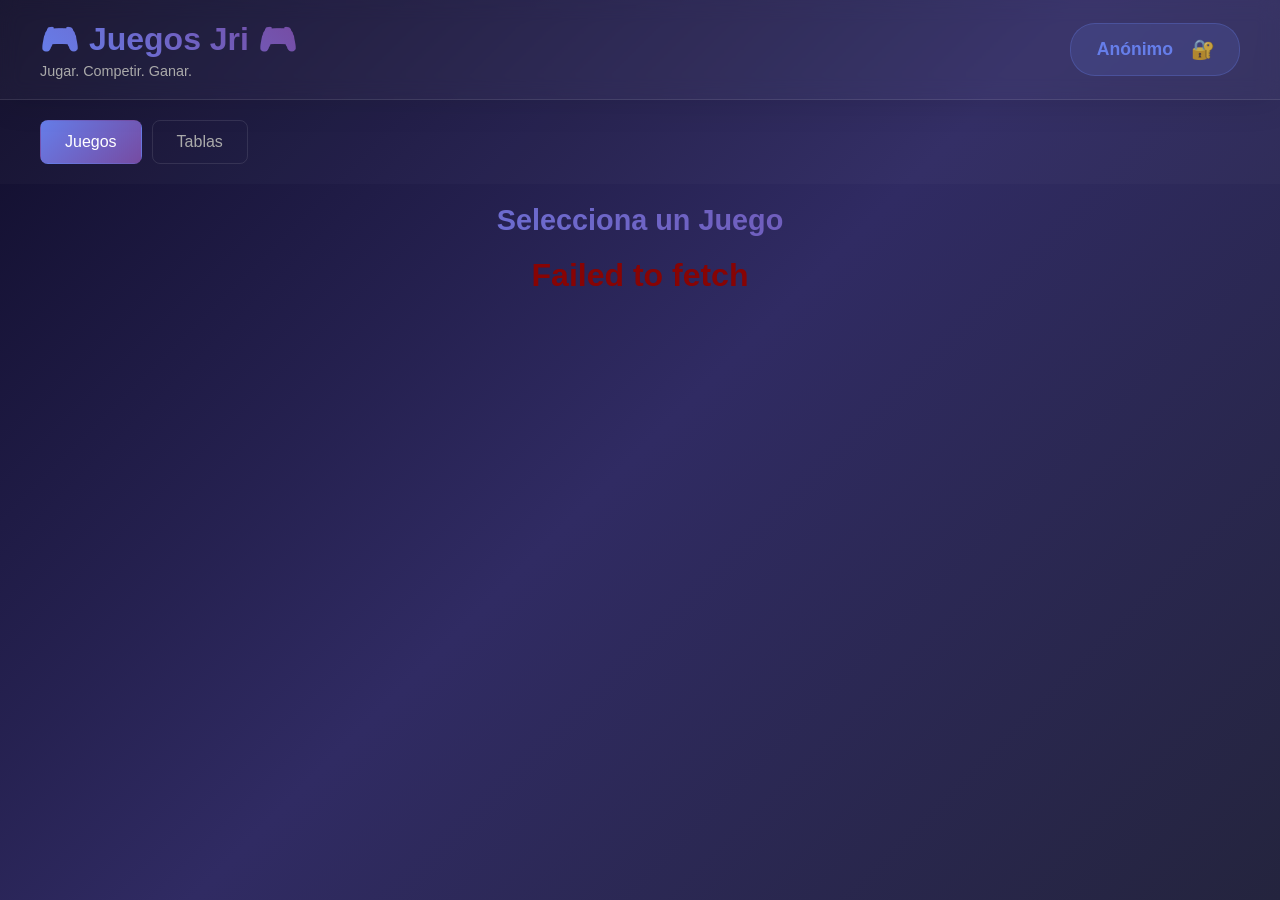
<file: backend/templates/index.html>
<!DOCTYPE html>
<html lang="es">
<head>
    <meta charset="UTF-8">
    <meta name="viewport" content="width=device-width, initial-scale=1.0">
    <title>Juegos Jri</title>
    <link rel="stylesheet" href="style.css">
</head>
<body>
    <!-- Player Name Modal -->
    <div id="name-modal" class="modal">
        <div class="modal-content">
            <h2>🎮 ¡Bienvenido a Juegos Jri! 🎮</h2>
            <p>Ingresa tu nombre:</p>
            <input type="text" id="player-name-input" placeholder="Tu nombre..." maxlength="20" autofocus>
            <button id="save-name-btn" class="btn-primary">Jugar</button>
        </div>
    </div>

    <!-- Game Over Modal -->
    <div id="game-over-modal" class="modal" role="dialog" aria-modal="true" aria-labelledby="game-over-title">
        <div class="modal-content game-over-content">
            <h2 id="game-over-title">🎮 Game Over! 🎮</h2>
            <p id="game-over-score" class="game-over-score" aria-live="polite"></p>
            <p class="game-over-question">¿Quieres volver a jugar?</p>
            <p>Presiona <strong>Espacio</strong> o <strong>Enter</strong> para reiniciar.</p>
            <div class="game-over-buttons">
                <button id="play-again-btn" class="btn-primary">Sí, jugar de nuevo</button>
                <button id="back-to-menu-btn" class="btn-secondary">Volver al menú</button>
            </div>
        </div>
    </div>

    <!-- Countdown Overlay -->
    <div id="countdown-overlay" class="countdown-overlay" style="display: none;" role="status" aria-live="assertive" aria-atomic="true">
        <div id="countdown-number" class="countdown-number"></div>
    </div>

    <!-- Anonymous Score Notice -->
    <div id="anon-score-modal" class="modal" role="dialog" aria-modal="true" aria-labelledby="anon-score-title">
        <div class="modal-content">
            <h2 id="anon-score-title">🔒 Inicia sesión para guardar puntajes</h2>
            <p>Tu puntaje no se guardará si no inicias sesión.</p>
            <div class="game-over-buttons">
                <button id="anon-login-btn" class="btn-primary">Iniciar sesión</button>
                <button id="anon-close-btn" class="btn-secondary">Entendido</button>
            </div>
        </div>
    </div>

    <header>
        <div>
            <h1>🎮 Juegos Jri 🎮</h1>
            <p class="subtitle">Jugar. Competir. Ganar.</p>
        </div>
        <div class="header-right">
            <div id="player-info" class="player-badge">
                <span class="player-label"></span>
                <span id="player-name-display" class="player-name"></span>
                <button id="change-name-btn" class="btn-icon" title="Cambiar nombre">✏️</button>
            </div>
        </div>
    </header>

    <nav class="nav-tabs">
        <button class="tab-btn active" data-view="menu">Juegos</button>
        <button class="tab-btn" data-view="leaderboard">Tablas</button>
    </nav>

    <main>
        <section id="menu-view" class="view-section">
            <h2>Selecciona un Juego</h2>
            <div id="game-list" class="game-grid">Cargando Juegos...</div>
        </section>

        <section id="leaderboard-view" class="view-section hidden">
            <h2>🏆 Tablas</h2>
            <div class="filter-controls">
                <label>Filtrar por juegos:</label>
                <select id="leaderboard-filter">
                    <option value="">Todos</option>
                </select>
                <button id="refresh-leaderboard" class="btn-secondary">Recargar</button>
            </div>
            <div id="leaderboard-content">Cargando...</div>
        </section>

        <section id="game-view" class="view-section hidden">
            <div id="game-container"></div>
        </section>
    </main>
    <script src="app.js"></script>
</body>
</html>
</file>
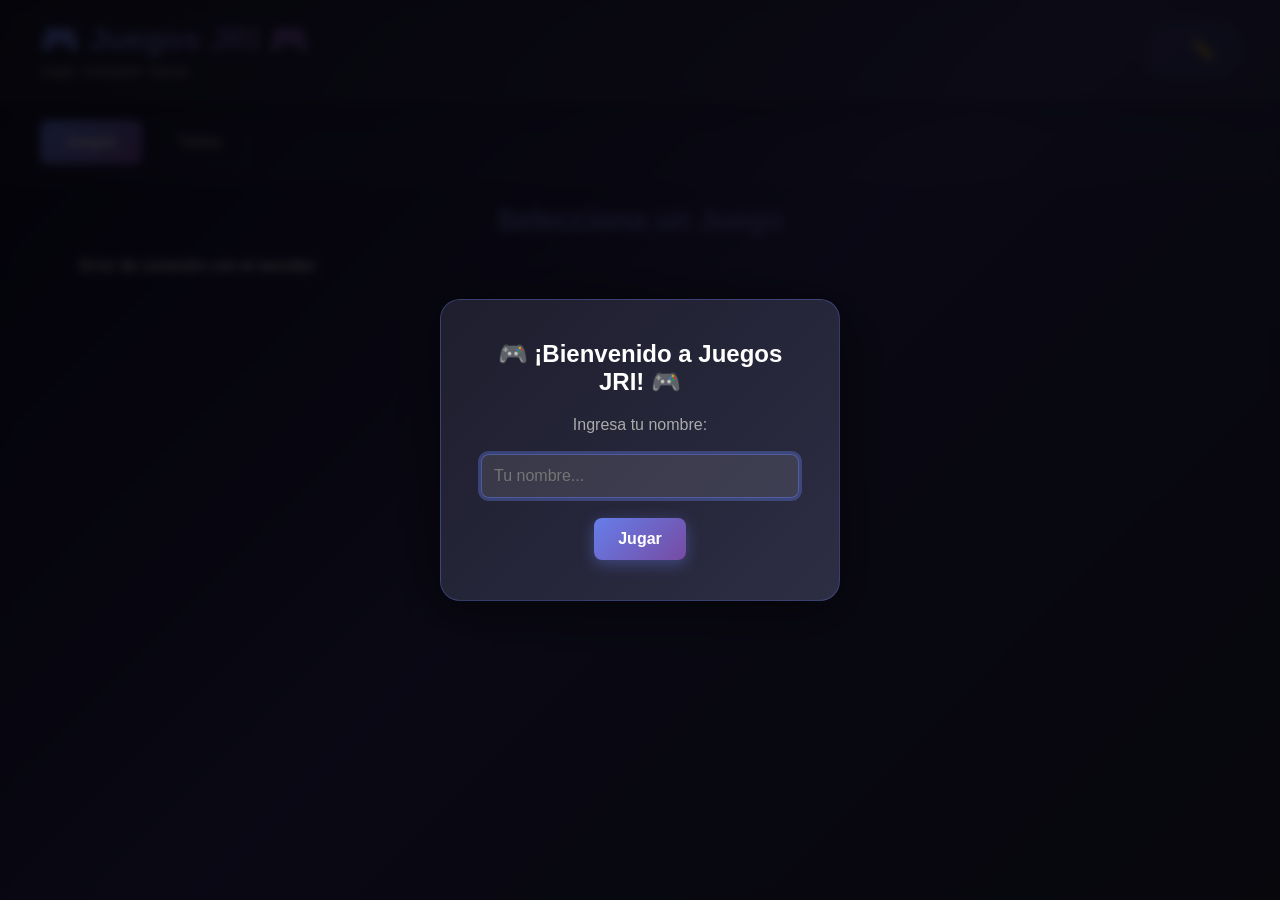
<file: frontend/final.html>
<!DOCTYPE html>
<html lang="es">
<head>
    <meta charset="UTF-8">
    <meta name="viewport" content="width=device-width, initial-scale=1.0">
    <title>Juegos JRI</title>
    <link rel="stylesheet" href="style.css">
</head>
<body>
    <!-- Player Name Modal -->
    <div id="name-modal" class="modal" role="dialog" aria-modal="true" aria-labelledby="name-modal-title" aria-describedby="name-modal-description">
        <div class="modal-content">
            <h2 id="name-modal-title">🎮 ¡Bienvenido a Juegos JRI! 🎮</h2>
            <p id="name-modal-description">Ingresa tu nombre:</p>
            <label for="player-name-input" class="sr-only">Nombre del jugador</label>
            <input type="text" id="player-name-input" placeholder="Tu nombre..." maxlength="20" autofocus>
            <button id="save-name-btn" class="btn-primary">Jugar</button>
        </div>
    </div>

    <!-- Game Over Modal -->
    <div id="game-over-modal" class="modal" role="dialog" aria-modal="true" aria-labelledby="game-over-title" aria-describedby="game-over-question">
        <div class="modal-content game-over-content">
            <h2 id="game-over-title">🎮 ¡Juego terminado! 🎮</h2>
            <p id="game-over-score" class="game-over-score" aria-live="polite"></p>
            <p id="game-over-question" class="game-over-question">¿Quieres volver a jugar?</p>
            <div class="game-over-buttons">
                <button id="play-again-btn" class="btn-primary">Sí, jugar de nuevo</button>
                <button id="back-to-menu-btn" class="btn-secondary">Volver al menú</button>
            </div>
        </div>
    </div>

    <!-- Countdown Overlay -->
    <div id="countdown-overlay" class="countdown-overlay" style="display: none;" aria-live="assertive" aria-atomic="true">
        <div id="countdown-number" class="countdown-number"></div>
    </div>

    <header>
        <div>
            <h1>🎮 Juegos JRI 🎮</h1>
            <p class="subtitle">Jugar. Competir. Ganar.</p>
        </div>
        <div class="header-right">
            <div id="player-info" class="player-badge">
                <span class="player-label"></span>
                <span id="player-name-display" class="player-name"></span>
                <button id="change-name-btn" class="btn-icon" title="Cambiar nombre" aria-label="Cambiar nombre">✏️</button>
            </div>
        </div>
    </header>

    <nav class="nav-tabs" aria-label="Navegación principal">
        <button class="tab-btn active" data-view="menu">Juegos</button>
        <button class="tab-btn" data-view="leaderboard">Tablas</button>
    </nav>

    <main>
        <section id="menu-view" class="view-section">
            <h2>Selecciona un Juego</h2>
            <div id="game-list" class="game-grid">Cargando Juegos...</div>
        </section>

        <section id="leaderboard-view" class="view-section hidden">
            <h2>🏆 Tablas</h2>
            <div class="filter-controls">
                <label for="leaderboard-filter">Filtrar por juegos:</label>
                <select id="leaderboard-filter">
                    <option value="">Todos</option>
                </select>
                <button id="refresh-leaderboard" class="btn-secondary">Recargar</button>
            </div>
            <div id="leaderboard-content">Cargando...</div>
        </section>

        <section id="game-view" class="view-section hidden">
            <div id="game-container"></div>
        </section>
    </main>
    <script src="app.js"></script>
</body>
</html>
</file>
<file: backend/templates/style.css>
* {
    box-sizing: border-box;
    margin: 0;
    padding: 0;
}

body {
    font-family: 'Segoe UI', Tahoma, Geneva, Verdana, sans-serif;
    margin: 0;
    padding: 0;
    background: linear-gradient(135deg, #0f0c29 0%, #302b63 50%, #24243e 100%);
    min-height: 100vh;
    color: #ffffff;
    display: flex;
    flex-direction: column;
}

header {
    display: flex;
    justify-content: space-between;
    align-items: center;
    padding: 20px 40px;
    background: rgba(255, 255, 255, 0.05);
    backdrop-filter: blur(10px);
    border-bottom: 1px solid rgba(255, 255, 255, 0.1);
    box-shadow: 0 4px 30px rgba(0, 0, 0, 0.1);
}

header h1 {
    font-size: 2em;
    background: linear-gradient(45deg, #667eea 0%, #764ba2 100%);
    -webkit-background-clip: text;
    -webkit-text-fill-color: transparent;
    background-clip: text;
    margin-bottom: 5px;
}

.error {
  color: #870404; 
  font-size: 2em;
  font-weight: bold;
  text-align: center;
  position: fixed;
  left: 50%;
  transform: translateX(-50%); 
}

.subtitle {
    color: #aaa;
    font-size: 0.9em;
}

.header-right {
    display: flex;
    gap: 20px;
    align-items: center;
}

.player-badge {
    display: flex;
    align-items: center;
    gap: 10px;
    padding: 10px 16px;
    background: rgba(102, 126, 234, 0.15);
    border-radius: 25px;
    border: 1px solid rgba(102, 126, 234, 0.3);
    transition: all 0.3s ease;
}

.player-badge:hover {
    background: rgba(102, 126, 234, 0.25);
    border-color: rgba(102, 126, 234, 0.5);
}

.player-label {
    font-size: 0.85em;
    color: #aaa;
    text-transform: uppercase;
    letter-spacing: 0.5px;
}

.player-name {
    font-weight: 600;
    color: #667eea;
    font-size: 1.1em;
}

.btn-icon {
    background: transparent;
    border: none;
    cursor: pointer;
    font-size: 1.2em;
    padding: 4px 8px;
    border-radius: 6px;
    transition: all 0.2s ease;
    opacity: 0.7;
}

.btn-icon:hover {
    background: rgba(255, 255, 255, 0.1);
    opacity: 1;
    transform: scale(1.1);
}

.score-badge {
    padding: 10px 20px;
    background: linear-gradient(135deg, #667eea 0%, #764ba2 100%);
    border-radius: 20px;
    font-weight: bold;
    box-shadow: 0 4px 15px rgba(102, 126, 234, 0.4);
}

.nav-tabs {
    display: flex;
    gap: 10px;
    padding: 20px 40px;
    background: rgba(255, 255, 255, 0.02);
}

.tab-btn {
    padding: 12px 24px;
    background: transparent;
    color: #aaa;
    border: 1px solid rgba(255, 255, 255, 0.1);
    border-radius: 8px;
    cursor: pointer;
    font-size: 1em;
    transition: all 0.3s ease;
}

.tab-btn:hover {
    background: rgba(255, 255, 255, 0.05);
    color: #fff;
}

.tab-btn.active {
    background: linear-gradient(135deg, #667eea 0%, #764ba2 100%);
    color: white;
    border-color: transparent;
}

main {
    padding: 20px 40px;
    max-width: 1200px;
    margin: 0 auto;
    flex: 1;
    overflow-y: auto;
    width: 100%;
    -webkit-overflow-scrolling: touch;
}

.view-section h2 {
    margin-bottom: 20px;
    font-size: 1.8em;
    text-align: center;
    background: linear-gradient(45deg, #667eea 0%, #764ba2 100%);
    -webkit-background-clip: text;
    -webkit-text-fill-color: transparent;
    background-clip: text;
}

.hidden {
    display: none !important;
}

.game-grid {
    display: grid;
    grid-template-columns: repeat(auto-fill, minmax(280px, 1fr));
    gap: 20px;
    padding-bottom: 20px;
}

@media (max-width: 640px) {
    .game-grid {
        grid-template-columns: 1fr;
    }
}

@media (min-width: 641px) and (max-width: 900px) {
    .game-grid {
        grid-template-columns: repeat(2, 1fr);
    }
}

.game-card {
    padding: 30px;
    background: rgba(255, 255, 255, 0.05);
    backdrop-filter: blur(10px);
    border: 1px solid rgba(255, 255, 255, 0.1);
    border-radius: 15px;
    cursor: pointer;
    font-size: 1.1em;
    text-align: center;
    transition: all 0.3s ease;
    position: relative;
    overflow: hidden;
}

.game-card::before {
    content: '';
    position: absolute;
    top: 0;
    left: -100%;
    width: 100%;
    height: 100%;
    background: linear-gradient(90deg, transparent, rgba(255, 255, 255, 0.1), transparent);
    transition: left 0.5s;
}

.game-card:hover::before {
    left: 100%;
}

.game-card:hover {
    transform: translateY(-5px);
    box-shadow: 0 10px 30px rgba(102, 126, 234, 0.3);
    border-color: rgba(102, 126, 234, 0.5);
}

.game-icon {
  font-size: 3em;
  margin-bottom: 10px;
}

.game-title {
  font-size: 1.2em;
  font-weight: 600;
  color: white;
}

.btn-primary, .btn-secondary {
    padding: 12px 24px;
    border: none;
    border-radius: 8px;
    cursor: pointer;
    font-size: 1em;
    font-weight: 600;
    transition: all 0.3s ease;
}

.btn-primary {
    background: linear-gradient(135deg, #667eea 0%, #764ba2 100%);
    color: white;
    box-shadow: 0 4px 15px rgba(102, 126, 234, 0.4);
}

.btn-primary:hover {
    transform: translateY(-2px);
    box-shadow: 0 6px 20px rgba(102, 126, 234, 0.6);
}

.btn-primary:focus-visible,
.btn-secondary:focus-visible,
.btn-icon:focus-visible,
.tab-btn:focus-visible,
.game-card:focus-visible,
.auth-btn:focus-visible,
input:focus-visible,
select:focus-visible {
    outline: 2px solid #9eb5ff;
    outline-offset: 2px;
}

.btn-secondary {
    background: rgba(255, 255, 255, 0.1);
    color: white;
    border: 1px solid rgba(255, 255, 255, 0.2);
}

.btn-secondary:hover {
    background: rgba(255, 255, 255, 0.15);
}

.btn-back {
    background: transparent;
    color: #aaa;
    border: none;
    cursor: pointer;
    margin-bottom: 10px;
    padding: 10px 0;
    font-size: 1.1em;
    transition: color 0.3s ease;
}

.btn-back:hover {
    color: #fff;
}

/* Modal Styles */
.modal {
    position: fixed;
    top: 0;
    left: 0;
    width: 100%;
    height: 100%;
    background: rgba(0, 0, 0, 0.8);
    backdrop-filter: blur(5px);
    display: none;
    justify-content: center;
    align-items: center;
    z-index: 1000;
}

.modal-content {
    background: linear-gradient(135deg, #1e1e2e 0%, #2d2d44 100%);
    padding: 40px;
    border-radius: 20px;
    border: 1px solid rgba(102, 126, 234, 0.3);
    box-shadow: 0 10px 50px rgba(0, 0, 0, 0.5);
    text-align: center;
    max-width: 400px;
}

.modal-content h2 {
    margin-bottom: 20px;
    color: #fff;
}

.modal-content p {
    margin-bottom: 20px;
    color: #aaa;
}

.modal-content input {
    width: 100%;
    padding: 12px;
    margin-bottom: 20px;
    background: rgba(255, 255, 255, 0.1);
    border: 1px solid rgba(255, 255, 255, 0.2);
    border-radius: 8px;
    color: white;
    font-size: 1em;
}

.modal-content input:focus {
    outline: none;
    border-color: #667eea;
}

/* Game Specific Styles */
.game-header {
    display: flex;
    justify-content: space-between;
    align-items: center;
    margin-bottom: 10px;
    padding: 10px;
    background: rgba(255, 255, 255, 0.05);
    border-radius: 10px;
}

.game-header h3 {
  padding-left: 10px;
}

.timer {
    font-size: 1.5em;
    font-weight: bold;
    color: #667eea;
    padding-right: 10px;
}

.quiz-container, .typing-container {
    background: rgba(255, 255, 255, 0.05);
    padding: 20px;
    border-radius: 15px;
    border: 1px solid rgba(255, 255, 255, 0.1);
    max-height: calc(100vh - 280px);
    overflow: auto;

    /* Hide scrollbar (Firefox + IE/Edge) */
    scrollbar-width: none;
    -ms-overflow-style: none;
}

/* Hide scrollbar (Chrome, Safari, Edge) */
.quiz-container::-webkit-scrollbar,
.typing-container::-webkit-scrollbar {
    display: none;
}

/* Remove number input arrows (Chrome, Safari, Edge, Opera) */
input[type="number"]::-webkit-outer-spin-button,
input[type="number"]::-webkit-inner-spin-button {
    -webkit-appearance: none;
    margin: 0;
}

/* Remove number input arrows (Firefox) */
input[type="number"] {
    -moz-appearance: textfield;
    appearance: textfield;
}

.problem-display {
    margin: 20px 0;
    text-align: center;
}

.problem-display h2 {
    font-size: 2.5em;
    color: #fff;
}

.answer-input, .typing-input {
    width: 100%;
    padding: 15px;
    margin: 20px 0;
    background: rgba(255, 255, 255, 0.1);
    border: 2px solid rgba(102, 126, 234, 0.3);
    border-radius: 10px;
    color: white;
    font-size: 1.5em;
    text-align: center;
}

.answer-input {
  appearance: none;
  -webkit-appearance: none;
  -moz-appearance: textfield;
}

.answer-input:focus, .typing-input:focus {
    outline: none;
    border-color: #667eea;
}

.score-feedback {
    margin-top: 20px;
    padding: 10px;
    border-radius: 8px;
    font-weight: bold;
    text-align: center;
}

.score-feedback.correct {
    background: rgba(76, 175, 80, 0.2);
    color: #4caf50;
}

.score-feedback.incorrect {
    background: rgba(244, 67, 54, 0.2);
    color: #f44336;
}

.typing-stats {
    display: flex;
    justify-content: space-around;
    margin-bottom: 15px;
    padding: 15px;
    background: rgba(255, 255, 255, 0.05);
    border-radius: 10px;
}

.typing-stats div {
    font-size: 1.2em;
}

.typing-stats span {
    color: #667eea;
    font-weight: bold;
}

.word-display {
    font-size: 2.5em;
    text-align: center;
    margin: 20px 0;
    color: #667eea;
    font-weight: bold;
    min-height: 60px;
}

.progress-bar {
    width: 100%;
    height: 10px;
    background: rgba(255, 255, 255, 0.1);
    border-radius: 5px;
    overflow: hidden;
    margin-top: 20px;
}

.progress-fill {
    height: 100%;
    background: linear-gradient(90deg, #667eea 0%, #764ba2 100%);
    width: 0;
    transition: width 0.3s ease;
}

#gameCanvas {
    display: block;
    margin: 10px auto;
    background: #1a1a2e;
    border-radius: 10px;
    box-shadow: 0 10px 30px rgba(0, 0, 0, 0.5);
    max-width: 100%;
    max-height: calc(100vh - 350px);
    width: 800px;
    height: 400px;
}

@media (max-width: 820px) {
    #gameCanvas {
        width: 100% !important;
        height: auto !important;
        aspect-ratio: 2 / 1;
        max-height: 50vh;
    }
}

.game-instructions {
    color: #aaa;
    font-size: 1.1em;
    padding-right: 10px;
}

.keyboard-hint {
    color: #cfd8ff;
    font-size: 0.9em;
    text-align: center;
    margin-bottom: 14px;
}

.game-start-hint {
    position: absolute;
    top: calc(50% - 78px);
    left: 50%;
    transform: translateX(-50%);
    margin: 0;
    z-index: 10;
    background: rgba(15, 12, 41, 0.65);
    padding: 6px 12px;
    border-radius: 999px;
    border: 1px solid rgba(255, 255, 255, 0.2);
    white-space: nowrap;
}

.auth-page {
    margin: 0;
    min-height: 100vh;
    display: grid;
    place-items: center;
    font-family: 'Segoe UI', Tahoma, Geneva, Verdana, sans-serif;
    background: linear-gradient(135deg, #0f0c29 0%, #302b63 50%, #24243e 100%);
    color: #fff;
}

.auth-card {
    width: min(90vw, 420px);
    background: rgba(255, 255, 255, 0.06);
    border: 1px solid rgba(255, 255, 255, 0.15);
    border-radius: 16px;
    padding: 28px;
    text-align: center;
    backdrop-filter: blur(10px);
}

.auth-card h1 {
    margin-top: 0;
    margin-bottom: 10px;
}

.auth-card p {
    color: #d6d6d6;
}

.auth-btn {
    width: 100%;
    padding: 12px 16px;
    border: 0;
    border-radius: 8px;
    font-size: 16px;
    cursor: pointer;
    color: #111;
    background: #fff;
    font-weight: bold;
}

.auth-btn:hover {
    filter: brightness(0.95);
}

.auth-page a {
    color: #9eb5ff;
}

/* Leaderboard Styles */
.filter-controls {
    display: flex;
    gap: 15px;
    align-items: center;
    margin-bottom: 30px;
    padding: 20px;
    background: rgba(255, 255, 255, 0.05);
    border-radius: 10px;
    flex-wrap: wrap;
}

.filter-controls label {
    color: #aaa;
    white-space: nowrap;
}

.filter-controls select {
    padding: 10px 15px;
    background: #434066;
    border: 1px solid rgba(255, 255, 255, 0.2);
    border-radius: 8px;
    color: white;
    font-size: 1em;
    min-width: 150px;
}

#leaderboard-content {
    overflow-x: auto;
    -webkit-overflow-scrolling: touch;
}

.leaderboard-table {
    width: 100%;
    border-collapse: collapse;
    min-width: 600px;
}

.leaderboard-table th,
.leaderboard-table td {
    padding: 15px;
    text-align: left;
    border-bottom: 1px solid rgba(255, 255, 255, 0.1);
    white-space: nowrap;
}

.leaderboard-table th {
    background: rgba(102, 126, 234, 0.2);
    color: #667eea;
    font-weight: 600;
    position: sticky;
    top: 0;
    z-index: 10;
}

.leaderboard-table tr:hover {
    background: rgba(255, 255, 255, 0.03);
}

.rank-badge {
    display: inline-block;
    width: 30px;
    height: 30px;
    line-height: 30px;
    text-align: center;
    border-radius: 50%;
    font-weight: bold;
}

.rank-1 { background: gold; color: #000; }
.rank-2 { background: silver; color: #000; }
.rank-3 { background: #cd7f32; color: #000; }
.rank-other { background: rgba(255, 255, 255, 0.1); }

/* Responsive Design */
@media (max-width: 768px) {
    header {
        flex-direction: column;
        gap: 15px;
        padding: 15px 20px;
    }
    
    header h1 {
        font-size: 1.5em;
    }
    
    .subtitle {
        font-size: 0.8em;
    }
    
    .header-right {
        flex-direction: column;
        width: 100%;
    }
    
    .player-badge {
        width: 100%;
        justify-content: center;
    }
    
    main {
        padding: 15px 20px;
    }
    
    .view-section h2 {
        font-size: 1.5em;
    }
    
    .nav-tabs {
        padding: 10px 20px;
        overflow-x: auto;
        white-space: nowrap;
        -webkit-overflow-scrolling: touch;
    }
    
    .tab-btn {
        padding: 10px 20px;
        font-size: 0.95em;
    }
    
    .game-grid {
        grid-template-columns: 1fr;
        gap: 15px;
        padding-bottom: 40px;
    }
    
    .game-card {
        padding: 20px;
    }
    
    .problem-display h2 {
        font-size: 1.8em;
    }
    
    .word-display {
        font-size: 1.8em;
    }
    
    .typing-container {
        padding: 15px;
        max-height: calc(100vh - 250px);
    }
    
    .quiz-container {
        padding: 15px;
        max-height: calc(100vh - 300px);
    }
    
    .filter-controls {
        flex-direction: column;
        align-items: stretch;
        padding: 15px;
        gap: 10px;
    }
    
    .filter-controls select {
        width: 100%;
    }
    
    .leaderboard-table th,
    .leaderboard-table td {
        padding: 10px;
        font-size: 0.9em;
    }
    
    .modal-content {
        margin: 20px;
        padding: 30px 20px;
        max-width: 90%;
    }
    
    .game-header {
        flex-direction: column;
        gap: 10px;
        text-align: center;
    }
    
    .timer {
        font-size: 1.2em;
    }
    
    .typing-stats {
        flex-direction: column;
        gap: 10px;
    }
    
    .typing-stats div {
        font-size: 1em;
    }
}

@media (max-width: 480px) {
    header h1 {
        font-size: 1.3em;
    }
    
    .view-section h2 {
        font-size: 1.3em;
    }
    
    .tab-btn {
        padding: 8px 16px;
        font-size: 0.9em;
    }
    
    .game-card {
        padding: 15px;
        font-size: 1em;
    }
    
    .answer-input, .typing-input {
        font-size: 1.2em;
        padding: 12px;
    }
    
    .word-display {
        font-size: 1.5em;
    }
    
    .problem-display h2 {
        font-size: 1.5em;
    }
    
    .leaderboard-table {
        min-width: 500px;
    }
    
    .leaderboard-table th,
    .leaderboard-table td {
        padding: 8px;
        font-size: 0.85em;
    }
    
    .rank-badge {
        width: 25px;
        height: 25px;
        line-height: 25px;
        font-size: 0.85em;
    }
}

@media (min-width: 769px) and (max-width: 1024px) {
    .game-grid {
        grid-template-columns: repeat(auto-fill, minmax(250px, 1fr));
    }
    
    header {
        padding: 20px 30px;
    }
    
    main {
        padding: 20px 30px;
    }
}

/* Game Over Modal Styles */
.game-over-content {
    min-width: 400px;
    animation: modalFadeIn 0.3s ease;
}

.game-over-score {
    font-size: 1.8em !important;
    font-weight: bold;
    color: #667eea !important;
    margin: 20px 0 !important;
}

.game-over-question {
    font-size: 1.2em !important;
    color: #fff !important;
    margin: 20px 0 !important;
}

.game-over-buttons {
    display: flex;
    gap: 15px;
    justify-content: center;
    margin-top: 30px;
}

.game-over-buttons .btn-primary,
.game-over-buttons .btn-secondary {
    flex: 1;
    max-width: 180px;
}

/* Countdown Overlay Styles */
.countdown-overlay {
    position: fixed;
    top: 0;
    left: 0;
    width: 100%;
    height: 100%;
    background: rgba(0, 0, 0, 0.85);
    backdrop-filter: blur(10px);
    display: flex;
    justify-content: center;
    align-items: center;
    z-index: 2000;
}

.countdown-number {
    font-size: 10em;
    font-weight: bold;
    background: linear-gradient(45deg, #667eea 0%, #764ba2 100%);
    -webkit-background-clip: text;
    -webkit-text-fill-color: transparent;
    background-clip: text;
    animation: countdownPulse 1s ease-in-out;
}

@keyframes modalFadeIn {
    from {
        opacity: 0;
        transform: scale(0.9);
    }
    to {
        opacity: 1;
        transform: scale(1);
    }
}

@keyframes countdownPulse {
    0% {
        transform: scale(0.5);
        opacity: 0;
    }
    50% {
        transform: scale(1.2);
        opacity: 1;
    }
    100% {
        transform: scale(1);
        opacity: 1;
    }
}

@media (max-width: 768px) {
    .game-over-content {
        min-width: auto;
        width: 90%;
    }
    
    .game-over-buttons {
        flex-direction: column;
    }
    
    .game-over-buttons .btn-primary,
    .game-over-buttons .btn-secondary {
        max-width: 100%;
    }
    
    .countdown-number {
        font-size: 6em;
    }
}
</file>
<file: frontend/style.css>
* {
    box-sizing: border-box;
    margin: 0;
    padding: 0;
}

:root {
    --text-primary: #ffffff;
    --text-secondary: #aaa;
    --text-muted: #667eea;
    --surface-1: rgba(255, 255, 255, 0.05);
    --surface-2: rgba(255, 255, 255, 0.1);
    --surface-3: rgba(255, 255, 255, 0.15);
    --border-soft: rgba(255, 255, 255, 0.1);
    --border-focus: rgba(102, 126, 234, 0.5);
    --primary-gradient: linear-gradient(135deg, #667eea 0%, #764ba2 100%);
    --primary-gradient-soft: linear-gradient(45deg, #667eea 0%, #764ba2 100%);
    --focus-ring: 0 0 0 3px rgba(102, 126, 234, 0.35);
}

body {
    font-family: 'Segoe UI', Tahoma, Geneva, Verdana, sans-serif;
    margin: 0;
    padding: 0;
    background: linear-gradient(135deg, #0f0c29 0%, #302b63 50%, #24243e 100%);
    min-height: 100vh;
    color: var(--text-primary);
    display: flex;
    flex-direction: column;
}

header {
    display: flex;
    justify-content: space-between;
    align-items: center;
    padding: 20px 40px;
    background: rgba(255, 255, 255, 0.05);
    backdrop-filter: blur(10px);
    border-bottom: 1px solid rgba(255, 255, 255, 0.1);
    box-shadow: 0 4px 30px rgba(0, 0, 0, 0.1);
}

header h1 {
    font-size: 2em;
    background: var(--primary-gradient-soft);
    -webkit-background-clip: text;
    -webkit-text-fill-color: transparent;
    background-clip: text;
    margin-bottom: 5px;
}

.error {
  color: #870404; 
  font-size: 2em;
  font-weight: bold;
  text-align: center;
  position: fixed;
  left: 50%;
  transform: translateX(-50%); 
}

.subtitle {
    color: var(--text-secondary);
    font-size: 0.9em;
}

.header-right {
    display: flex;
    gap: 20px;
    align-items: center;
}

.player-badge {
    display: flex;
    align-items: center;
    gap: 10px;
    padding: 10px 16px;
    background: rgba(102, 126, 234, 0.15);
    border-radius: 25px;
    border: 1px solid rgba(102, 126, 234, 0.3);
    transition: all 0.3s ease;
}

.player-badge:hover {
    background: rgba(102, 126, 234, 0.25);
    border-color: rgba(102, 126, 234, 0.5);
}

.player-label {
    font-size: 0.85em;
    color: var(--text-secondary);
    text-transform: uppercase;
    letter-spacing: 0.5px;
}

.player-name {
    font-weight: 600;
    color: var(--text-muted);
    font-size: 1.1em;
}

.btn-icon {
    background: transparent;
    border: none;
    cursor: pointer;
    font-size: 1.2em;
    padding: 4px 8px;
    border-radius: 6px;
    transition: all 0.2s ease;
    opacity: 0.7;
}

.btn-icon:hover {
    background: rgba(255, 255, 255, 0.1);
    opacity: 1;
    transform: scale(1.1);
}

.btn-icon:focus-visible,
.btn-primary:focus-visible,
.btn-secondary:focus-visible,
.btn-back:focus-visible,
.tab-btn:focus-visible,
.game-card:focus-visible,
.modal-content input:focus-visible,
.filter-controls select:focus-visible {
    outline: none;
    box-shadow: var(--focus-ring);
}

.score-badge {
    padding: 10px 20px;
    background: var(--primary-gradient);
    border-radius: 20px;
    font-weight: bold;
    box-shadow: 0 4px 15px rgba(102, 126, 234, 0.4);
}

.nav-tabs {
    display: flex;
    gap: 10px;
    padding: 20px 40px;
    background: rgba(255, 255, 255, 0.02);
}

.tab-btn {
    padding: 12px 24px;
    background: transparent;
    color: var(--text-secondary);
    border: 1px solid var(--border-soft);
    border-radius: 8px;
    cursor: pointer;
    font-size: 1em;
    transition: all 0.3s ease;
}

.tab-btn:hover {
    background: rgba(255, 255, 255, 0.05);
    color: #fff;
}

.tab-btn.active {
    background: var(--primary-gradient);
    color: var(--text-primary);
    border-color: transparent;
}

main {
    padding: 20px 40px;
    max-width: 1200px;
    margin: 0 auto;
    flex: 1;
    overflow-y: auto;
    width: 100%;
    -webkit-overflow-scrolling: touch;
}

.view-section h2 {
    margin-bottom: 20px;
    font-size: 1.8em;
    text-align: center;
    background: var(--primary-gradient-soft);
    -webkit-background-clip: text;
    -webkit-text-fill-color: transparent;
    background-clip: text;
}

.hidden {
    display: none !important;
}

.game-grid {
    display: grid;
    grid-template-columns: repeat(auto-fill, minmax(280px, 1fr));
    gap: 20px;
    padding-bottom: 20px;
}

@media (max-width: 640px) {
    .game-grid {
        grid-template-columns: 1fr;
    }
}

@media (min-width: 641px) and (max-width: 900px) {
    .game-grid {
        grid-template-columns: repeat(2, 1fr);
    }
}

.game-card {
    padding: 30px;
    background: var(--surface-1);
    backdrop-filter: blur(10px);
    border: 1px solid var(--border-soft);
    border-radius: 15px;
    cursor: pointer;
    font-size: 1.1em;
    text-align: center;
    transition: all 0.3s ease;
    position: relative;
    overflow: hidden;
}

.game-card::before {
    content: '';
    position: absolute;
    top: 0;
    left: -100%;
    width: 100%;
    height: 100%;
    background: linear-gradient(90deg, transparent, rgba(255, 255, 255, 0.1), transparent);
    transition: left 0.5s;
}

.game-card:hover::before {
    left: 100%;
}

.game-card:hover {
    transform: translateY(-5px);
    box-shadow: 0 10px 30px rgba(102, 126, 234, 0.3);
    border-color: rgba(102, 126, 234, 0.5);
}

.game-icon {
  font-size: 3em;
  margin-bottom: 10px;
}

.game-title {
  font-size: 1.2em;
  font-weight: 600;
  color: var(--text-primary);
}

.btn-primary, .btn-secondary {
    padding: 12px 24px;
    border: none;
    border-radius: 8px;
    cursor: pointer;
    font-size: 1em;
    font-weight: 600;
    transition: all 0.3s ease;
}

.btn-primary {
    background: var(--primary-gradient);
    color: var(--text-primary);
    box-shadow: 0 4px 15px rgba(102, 126, 234, 0.4);
}

.btn-primary:hover {
    transform: translateY(-2px);
    box-shadow: 0 6px 20px rgba(102, 126, 234, 0.6);
}

.btn-secondary {
    background: var(--surface-2);
    color: var(--text-primary);
    border: 1px solid rgba(255, 255, 255, 0.2);
}

.btn-secondary:hover {
    background: var(--surface-3);
}

.btn-back {
    background: transparent;
    color: var(--text-secondary);
    border: none;
    cursor: pointer;
    margin-bottom: 10px;
    padding: 10px 0;
    font-size: 1.1em;
    transition: color 0.3s ease;
}

.btn-back:hover {
    color: #fff;
}

/* Modal Styles */
.modal {
    position: fixed;
    top: 0;
    left: 0;
    width: 100%;
    height: 100%;
    background: rgba(0, 0, 0, 0.8);
    backdrop-filter: blur(5px);
    display: none;
    justify-content: center;
    align-items: center;
    z-index: 1000;
}

.modal-content {
    background: linear-gradient(135deg, #1e1e2e 0%, #2d2d44 100%);
    padding: 40px;
    border-radius: 20px;
    border: 1px solid rgba(102, 126, 234, 0.3);
    box-shadow: 0 10px 50px rgba(0, 0, 0, 0.5);
    text-align: center;
    max-width: 400px;
}

.modal-content h2 {
    margin-bottom: 20px;
    color: var(--text-primary);
}

.modal-content p {
    margin-bottom: 20px;
    color: var(--text-secondary);
}

.modal-content input {
    width: 100%;
    padding: 12px;
    margin-bottom: 20px;
    background: var(--surface-2);
    border: 1px solid rgba(255, 255, 255, 0.2);
    border-radius: 8px;
    color: var(--text-primary);
    font-size: 1em;
}

.modal-content input:focus {
    outline: none;
    border-color: var(--border-focus);
}

/* Game Specific Styles */
.game-header {
    display: flex;
    justify-content: space-between;
    align-items: center;
    margin-bottom: 10px;
    padding: 10px;
    background: rgba(255, 255, 255, 0.05);
    border-radius: 10px;
}

.game-header h3 {
  padding-left: 10px;
}

.timer {
    font-size: 1.5em;
    font-weight: bold;
    color: #667eea;
    padding-right: 10px;
}

.quiz-container, .typing-container {
    background: var(--surface-1);
    padding: 20px;
    border-radius: 15px;
    border: 1px solid var(--border-soft);
    max-height: calc(100vh - 280px);
    overflow: auto;

    /* Hide scrollbar (Firefox + IE/Edge) */
    scrollbar-width: none;
    -ms-overflow-style: none;
}

/* Hide scrollbar (Chrome, Safari, Edge) */
.quiz-container::-webkit-scrollbar,
.typing-container::-webkit-scrollbar {
    display: none;
}

/* Remove number input arrows (Chrome, Safari, Edge, Opera) */
input[type="number"]::-webkit-outer-spin-button,
input[type="number"]::-webkit-inner-spin-button {
    -webkit-appearance: none;
    margin: 0;
}

/* Remove number input arrows (Firefox) */
input[type="number"] {
    -moz-appearance: textfield;
    appearance: textfield;
}

.problem-display {
    margin: 20px 0;
    text-align: center;
}

.problem-display h2 {
    font-size: 2.5em;
    color: #fff;
}

.answer-input, .typing-input {
    width: 100%;
    padding: 15px;
    margin: 20px 0;
    background: var(--surface-2);
    border: 2px solid rgba(102, 126, 234, 0.3);
    border-radius: 10px;
    color: var(--text-primary);
    font-size: 1.5em;
    text-align: center;
}

.answer-input {
  appearance: none;
  -webkit-appearance: none;
  -moz-appearance: textfield;
}

.answer-input:focus, .typing-input:focus {
    outline: none;
    border-color: var(--border-focus);
}

.score-feedback {
    margin-top: 20px;
    padding: 10px;
    border-radius: 8px;
    font-weight: bold;
    text-align: center;
}

.score-feedback.correct {
    background: rgba(76, 175, 80, 0.2);
    color: #4caf50;
}

.score-feedback.incorrect {
    background: rgba(244, 67, 54, 0.2);
    color: #f44336;
}

.typing-stats {
    display: flex;
    justify-content: space-around;
    margin-bottom: 15px;
    padding: 15px;
    background: rgba(255, 255, 255, 0.05);
    border-radius: 10px;
}

.typing-stats div {
    font-size: 1.2em;
}

.typing-stats span {
    color: var(--text-muted);
    font-weight: bold;
}

.word-display {
    font-size: 2.5em;
    text-align: center;
    margin: 20px 0;
    color: var(--text-muted);
    font-weight: bold;
    min-height: 60px;
}

.progress-bar {
    width: 100%;
    height: 10px;
    background: rgba(255, 255, 255, 0.1);
    border-radius: 5px;
    overflow: hidden;
    margin-top: 20px;
}

.progress-fill {
    height: 100%;
    background: linear-gradient(90deg, #667eea 0%, #764ba2 100%);
    width: 0;
    transition: width 0.3s ease;
}

#gameCanvas {
    display: block;
    margin: 10px auto;
    background: #1a1a2e;
    border-radius: 10px;
    box-shadow: 0 10px 30px rgba(0, 0, 0, 0.5);
    max-width: 100%;
    max-height: calc(100vh - 350px);
    width: 800px;
    height: 400px;
}

@media (max-width: 820px) {
    #gameCanvas {
        width: 100% !important;
        height: auto !important;
        aspect-ratio: 2 / 1;
        max-height: 50vh;
    }
}

.game-instructions {
    color: var(--text-secondary);
    font-size: 1.1em;
    padding-right: 10px;
}

/* Leaderboard Styles */
.filter-controls {
    display: flex;
    gap: 15px;
    align-items: center;
    margin-bottom: 30px;
    padding: 20px;
    background: var(--surface-1);
    border-radius: 10px;
    flex-wrap: wrap;
}

.filter-controls label {
    color: var(--text-secondary);
    white-space: nowrap;
}

.filter-controls select {
    padding: 10px 15px;
    background: #434066;
    border: 1px solid rgba(255, 255, 255, 0.2);
    border-radius: 8px;
    color: var(--text-primary);
    font-size: 1em;
    min-width: 150px;
}

#leaderboard-content {
    overflow-x: auto;
    -webkit-overflow-scrolling: touch;
}

.leaderboard-table {
    width: 100%;
    border-collapse: collapse;
    min-width: 600px;
}

.leaderboard-table th,
.leaderboard-table td {
    padding: 15px;
    text-align: left;
    border-bottom: 1px solid rgba(255, 255, 255, 0.1);
    white-space: nowrap;
}

.leaderboard-table th {
    background: rgba(102, 126, 234, 0.2);
    color: var(--text-muted);
    font-weight: 600;
    position: sticky;
    top: 0;
    z-index: 10;
}

.leaderboard-table tr:hover {
    background: rgba(255, 255, 255, 0.03);
}

.rank-badge {
    display: inline-block;
    width: 30px;
    height: 30px;
    line-height: 30px;
    text-align: center;
    border-radius: 50%;
    font-weight: bold;
}

.rank-1 { background: gold; color: #000; }
.rank-2 { background: silver; color: #000; }
.rank-3 { background: #cd7f32; color: #000; }
.rank-other { background: rgba(255, 255, 255, 0.1); }

/* Responsive Design */
@media (max-width: 768px) {
    header {
        flex-direction: column;
        gap: 15px;
        padding: 15px 20px;
    }
    
    header h1 {
        font-size: 1.5em;
    }
    
    .subtitle {
        font-size: 0.8em;
    }
    
    .header-right {
        flex-direction: column;
        width: 100%;
    }
    
    .player-badge {
        width: 100%;
        justify-content: center;
    }
    
    main {
        padding: 15px 20px;
    }
    
    .view-section h2 {
        font-size: 1.5em;
    }
    
    .nav-tabs {
        padding: 10px 20px;
        overflow-x: auto;
        white-space: nowrap;
        -webkit-overflow-scrolling: touch;
    }
    
    .tab-btn {
        padding: 10px 20px;
        font-size: 0.95em;
    }
    
    .game-grid {
        grid-template-columns: 1fr;
        gap: 15px;
        padding-bottom: 40px;
    }
    
    .game-card {
        padding: 20px;
    }
    
    .problem-display h2 {
        font-size: 1.8em;
    }
    
    .word-display {
        font-size: 1.8em;
    }
    
    .typing-container {
        padding: 15px;
        max-height: calc(100vh - 250px);
    }
    
    .quiz-container {
        padding: 15px;
        max-height: calc(100vh - 300px);
    }
    
    .filter-controls {
        flex-direction: column;
        align-items: stretch;
        padding: 15px;
        gap: 10px;
    }
    
    .filter-controls select {
        width: 100%;
    }
    
    .leaderboard-table th,
    .leaderboard-table td {
        padding: 10px;
        font-size: 0.9em;
    }
    
    .modal-content {
        margin: 20px;
        padding: 30px 20px;
        max-width: 90%;
    }
    
    .game-header {
        flex-direction: column;
        gap: 10px;
        text-align: center;
    }
    
    .timer {
        font-size: 1.2em;
    }
    
    .typing-stats {
        flex-direction: column;
        gap: 10px;
    }
    
    .typing-stats div {
        font-size: 1em;
    }
}

@media (max-width: 480px) {
    header h1 {
        font-size: 1.3em;
    }
    
    .view-section h2 {
        font-size: 1.3em;
    }
    
    .tab-btn {
        padding: 8px 16px;
        font-size: 0.9em;
    }
    
    .game-card {
        padding: 15px;
        font-size: 1em;
    }
    
    .answer-input, .typing-input {
        font-size: 1.2em;
        padding: 12px;
    }
    
    .word-display {
        font-size: 1.5em;
    }
    
    .problem-display h2 {
        font-size: 1.5em;
    }
    
    .leaderboard-table {
        min-width: 500px;
    }
    
    .leaderboard-table th,
    .leaderboard-table td {
        padding: 8px;
        font-size: 0.85em;
    }
    
    .rank-badge {
        width: 25px;
        height: 25px;
        line-height: 25px;
        font-size: 0.85em;
    }
}

@media (min-width: 769px) and (max-width: 1024px) {
    .game-grid {
        grid-template-columns: repeat(auto-fill, minmax(250px, 1fr));
    }
    
    header {
        padding: 20px 30px;
    }
    
    main {
        padding: 20px 30px;
    }
}

/* Game Over Modal Styles */
.game-over-content {
    min-width: 400px;
    animation: modalFadeIn 0.3s ease;
}

.game-over-score {
    font-size: 1.8em !important;
    font-weight: bold;
    color: var(--text-muted) !important;
    margin: 20px 0 !important;
}

.game-over-question {
    font-size: 1.2em !important;
    color: var(--text-primary) !important;
    margin: 20px 0 !important;
}

.game-over-buttons {
    display: flex;
    gap: 15px;
    justify-content: center;
    margin-top: 30px;
}

.game-over-buttons .btn-primary,
.game-over-buttons .btn-secondary {
    flex: 1;
    max-width: 180px;
}

/* Countdown Overlay Styles */
.countdown-overlay {
    position: fixed;
    top: 0;
    left: 0;
    width: 100%;
    height: 100%;
    background: rgba(0, 0, 0, 0.85);
    backdrop-filter: blur(10px);
    display: flex;
    justify-content: center;
    align-items: center;
    z-index: 2000;
}

.countdown-number {
    font-size: 10em;
    font-weight: bold;
    background: var(--primary-gradient-soft);
    -webkit-background-clip: text;
    -webkit-text-fill-color: transparent;
    background-clip: text;
    animation: countdownPulse 1s ease-in-out;
}

@keyframes modalFadeIn {
    from {
        opacity: 0;
        transform: scale(0.9);
    }
    to {
        opacity: 1;
        transform: scale(1);
    }
}

@keyframes countdownPulse {
    0% {
        transform: scale(0.5);
        opacity: 0;
    }
    50% {
        transform: scale(1.2);
        opacity: 1;
    }
    100% {
        transform: scale(1);
        opacity: 1;
    }
}

@media (max-width: 768px) {
    .game-over-content {
        min-width: auto;
        width: 90%;
    }
    
    .game-over-buttons {
        flex-direction: column;
    }
    
    .game-over-buttons .btn-primary,
    .game-over-buttons .btn-secondary {
        max-width: 100%;
    }
    
    .countdown-number {
        font-size: 6em;
    }
}

.sr-only {
    position: absolute;
    width: 1px;
    height: 1px;
    padding: 0;
    margin: -1px;
    overflow: hidden;
    clip: rect(0, 0, 0, 0);
    white-space: nowrap;
    border: 0;
}
</file>
